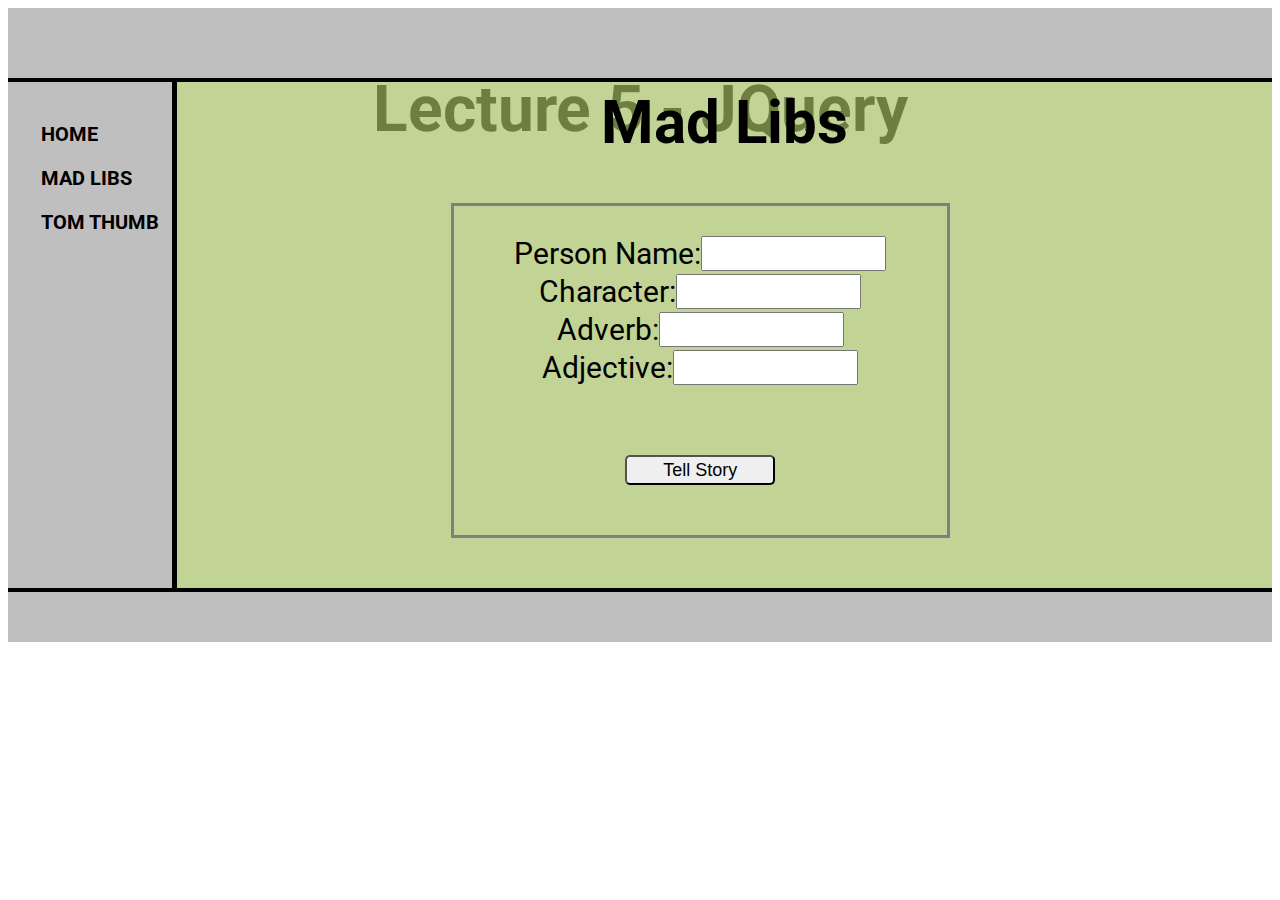
<file: index.html>
<!DOCTYPE html>
<html lang="en">
<head>
    <meta charset="UTF-8">
    <meta http-equiv="X-UA-Compatible" content="IE=edge">
    <meta name="viewport" content="width=device-width, initial-scale=1.0">
    <link rel="stylesheet" href="index.css">
    <title>Document</title>
</head>
<body>
    <div class="container-all">
        <div class="container-greyup">
            <p class="toptext"><b>Lecture 5 - JQuery</b></p>
        </div>
        <div class="middle">
            <div class="container-greymiddle">
                <div class="container-middletext">
                    <p class="middletext"><b>HOME</b></p>
                    <p class="middletext"><a href="index.html"><b>MAD LIBS</b></a></p>
                    <p class="middletext"><b><a href="tomthumb.html">TOM THUMB</a></b></p>
                </div>
            </div>
            <div class="container-green">
                <h1>Mad Libs</h1>
                <div class="input">
                    <div class="name-input">
                    Person Name:
                    <input type="text">
                    </div>
                    <div class="character-input">
                        Character:
                        <input type="text">
                    </div>
                        
                    <div class="adverb-input">
                        Adverb:
                        <input type="text">
                    </div>
                    <div class="adjective-input">
                        Adjective:
                        <input type="text">
                    </div>
                    <div class="button">
                        <button>Tell Story</button>
                    </div>
                </div>
                <div class="story">
                        <h4>Wendy's Crazy MadLibs Story</h4>
                        
                </div>
            </div>
        </div>
        <div class="container-greydown"></div>
    </div>
    
    

    <script src="https://ajax.googleapis.com/ajax/libs/jquery/3.6.0/jquery.min.js"></script>
    <script src="index.js"></script>
</body>
</html>
</file>
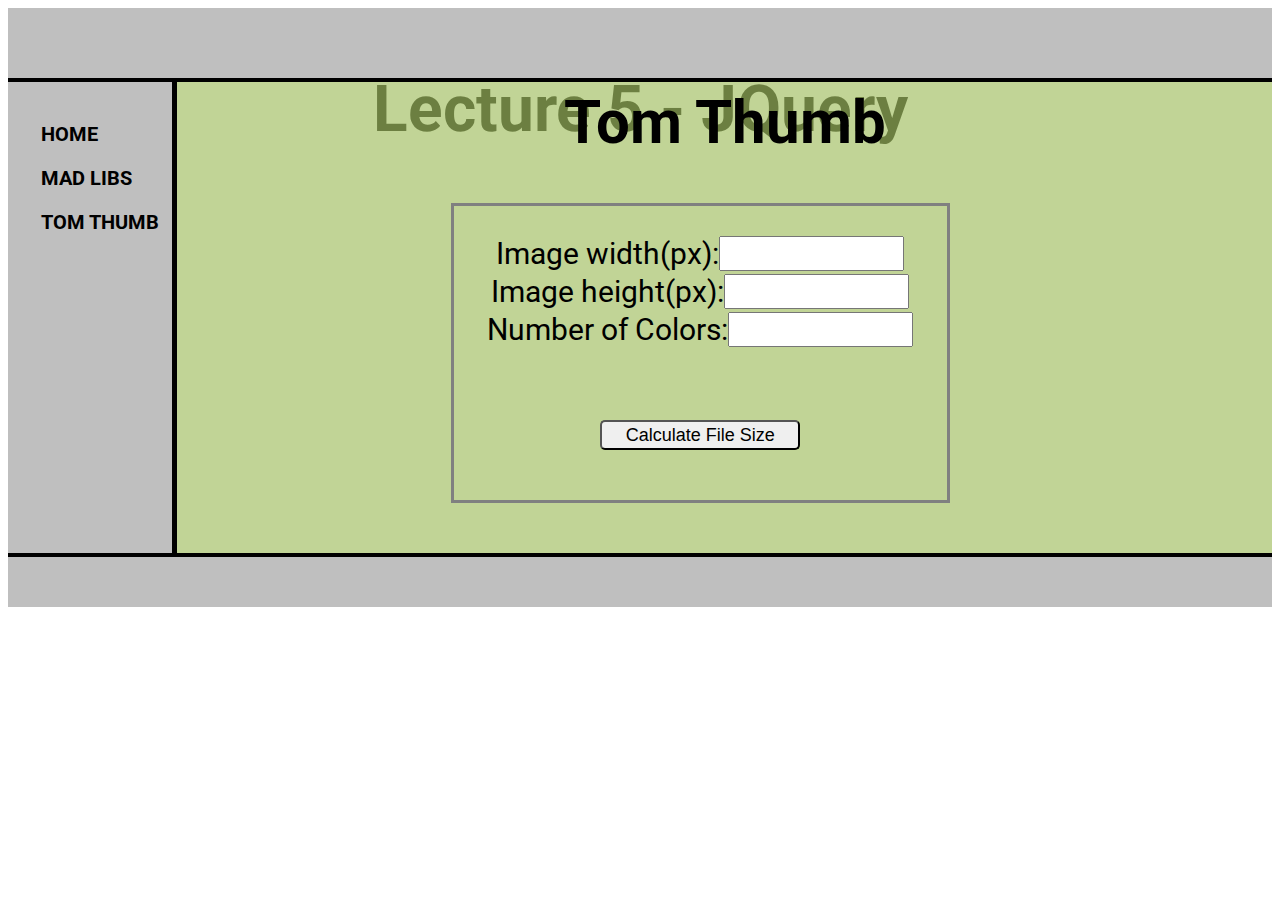
<file: tomthumb.html>
<!DOCTYPE html>
<html lang="en">
<head>
    <meta charset="UTF-8">
    <meta http-equiv="X-UA-Compatible" content="IE=edge">
    <meta name="viewport" content="width=device-width, initial-scale=1.0">
    <link rel="stylesheet" href="tomthumb.css">
    <title>Document</title>
</head>
<body>
    <div class="container-all">
        <div class="container-greyup">
            <p class="toptext"><b>Lecture 5 - JQuery</b></p>
        </div>
        <div class="middle">
            <div class="container-greymiddle">
                <div class="container-middletext">
                    <p class="middletext"><b>HOME</b></p>
                    <p class="middletext"><b><a href="index.html">MAD LIBS</a></b></p>
                    <p class="middletext"><b><a href="tomthumb.html">TOM THUMB</a></b></p>
                </div>
            </div>
            <div class="container-green">
                <h1>Tom Thumb</h1>
                <div class="input">
                    <div class="width-input">
                    Image width(px):
                    <input type="text">
                    </div>
                    <div class="height-input">
                        Image height(px):
                        <input type="text">
                    </div>
                        
                    <div class="number-input">
                        Number of Colors:
                        <input type="text">
                    </div>
                    <div class="button">
                        <button>Calculate File Size</button>
                    </div>
                </div>
                <div class="story">
                    <img src="assets/like.png">
                </div>                  
                
            </div>
        </div>
        <div class="container-greydown"></div>
    </div>
    <script src="https://ajax.googleapis.com/ajax/libs/jquery/3.6.0/jquery.min.js"></script>
    <script src="tomthumb.js"></script>
</body>
</html>
</file>
<file: index.css>
@import url('https://fonts.googleapis.com/css2?family=Roboto&display=swap');
body{
    font-family: 'Roboto', sans-serif;
}
a { 
    text-decoration: none; 
    color: black;
} 
h1{
   text-align: center; 
   margin-bottom: 45px;
   margin-top: 5px;
}
h4{
    margin-top: 60px;
}
.container-all{
    display: flex;
    flex-direction: column;
}
.container-greyup{
    width: 100%;
    height: 70px;
    background-color: rgba(128, 128, 128, 0.505);
    border-bottom: 5px ;
    border-bottom: solid;
    border-bottom-width: 4px;
}
.middle{
    display: flex;
    flex-direction: row;
}
.container-greymiddle{
    width: 15%;
    background-color: rgba(128, 128, 128, 0.505);
    border-right: solid;
    border-right-width: 5px;
}
.container-greydown{
    width: 100%;
    height: 50px;
    background-color: rgba(128, 128, 128, 0.505);
    border-top:solid;
    border-top-width: 4px;
}
.input{
    display: flex;
    width: 45%;
    border: solid;
    flex-direction: column;
    margin-left: 25%;
    padding-top: 30px;
    margin-bottom: 50px;
    border-color:gray ;
}

.container-green{
    width: 100%;
    background: rgba(162, 190, 97, 0.667);
    flex-direction: column;
    left: 50%;
    font-size: 30px;
}
.name-input{
    display: flex;
    justify-content: center;
    margin-bottom: 3px;
}
.character-input{
    display: flex;
    justify-content: center;
    margin-bottom: 3px;
}
.adverb-input{
    display: flex;
    justify-content: center;
    margin-bottom: 3px;
}
.adjective-input{
    display: flex;
    justify-content: center;
    
}
.button{
    margin-top: 70px;
    display: flex;
    justify-content: center;
    cursor: pointer;
    margin-bottom: 50px;
}
button{
    width: 150px;
    height: 30px;
    font-size: 18px;
    border-radius: 5px;
    cursor: pointer;
}
.story{
    display: none;
    text-align: center;
    width: 45%;
    border: solid;
    margin-left: 25%;
    margin-bottom: 15px;
    border-color:gray ;
    border-bottom-left-radius: 30px;
    border-bottom-right-radius: 30px;
}
.ptext{
    font-size: 20px;
    text-align: center;
    margin: 45px 10px;
}
.colortext{
    color: rgb(45, 116, 45);
}
.toptext{
    font-size: 64px;
    text-align: center;
}
.container-middletext{
    margin-top: 40px;
}
.middletext{
    margin-bottom: 20px;
    font-size: 20px;
    margin-left: 20%;
}
</file>
<file: tomthumb.css>
@import url('https://fonts.googleapis.com/css2?family=Roboto&display=swap');
a { 
    text-decoration: none; 
    color: black;
}
body{
    font-family: 'Roboto', sans-serif;
}
h1{
   text-align: center; 
   margin-bottom: 45px;
   margin-top: 5px;
}
h4{
    margin-top: 60px;
}
.container-all{
    display: flex;
    flex-direction: column;
}
.container-greyup{
    width: 100%;
    height: 70px;
    background-color: rgba(128, 128, 128, 0.505);
    border-bottom: 5px ;
    border-bottom: solid;
    border-bottom-width: 4px;
}
.middle{
    display: flex;
    flex-direction: row;
}
.container-greymiddle{
    width: 15%;
    background-color: rgba(128, 128, 128, 0.505);
    border-right: solid;
    border-right-width: 5px;
}
.container-greydown{
    width: 100%;
    height: 50px;
    background-color: rgba(128, 128, 128, 0.505);
    border-top:solid;
    border-top-width: 4px;
}
.input{
    display: flex;
    width: 45%;
    border: solid;
    flex-direction: column;
    margin-left: 25%;
    padding-top: 30px;
    margin-bottom: 50px;
    border-color:gray ;
}

.container-green{
    width: 100%;
    background: rgba(162, 190, 97, 0.667);
    flex-direction: column;
    left: 50%;
    font-size: 30px;
}
.width-input{
    display: flex;
    justify-content: center;
    margin-bottom: 3px;
}
.height-input{
    display: flex;
    justify-content: center;
    margin-bottom: 3px;
}
.number-input{
    display: flex;
    justify-content: center;
    margin-bottom: 3px;
}
.adjective-input{
    display: flex;
    justify-content: center;
    
}
.button{
    margin-top: 70px;
    display: flex;
    justify-content: center;
    cursor: pointer;
    margin-bottom: 50px;
}
button{
    width: 200px;
    height: 30px;
    font-size: 18px;
    border-radius: 5px;
    cursor: pointer;
}
.story{
    display: none;
    text-align: center;
    width: 45%;
    border: solid;
    margin-left: 25%;
    margin-bottom: 15px;
    border-color:gray ;
    border-bottom-left-radius: 30px;
    border-bottom-right-radius: 30px;
    flex-direction: row;
}
img{
    width: 50px;
    height: 50px;
}
.ptext{
    font-size: 20px;
    text-align: center;
    margin: 45px 10px;
}
.colortext{
    color: rgb(45, 116, 45);
}
.toptext{
    font-size: 64px;
    text-align: center;
}
.container-middletext{
    margin-top: 40px;
}
.middletext{
    margin-bottom: 20px;
    font-size: 20px;
    margin-left: 20%;
}
</file>
